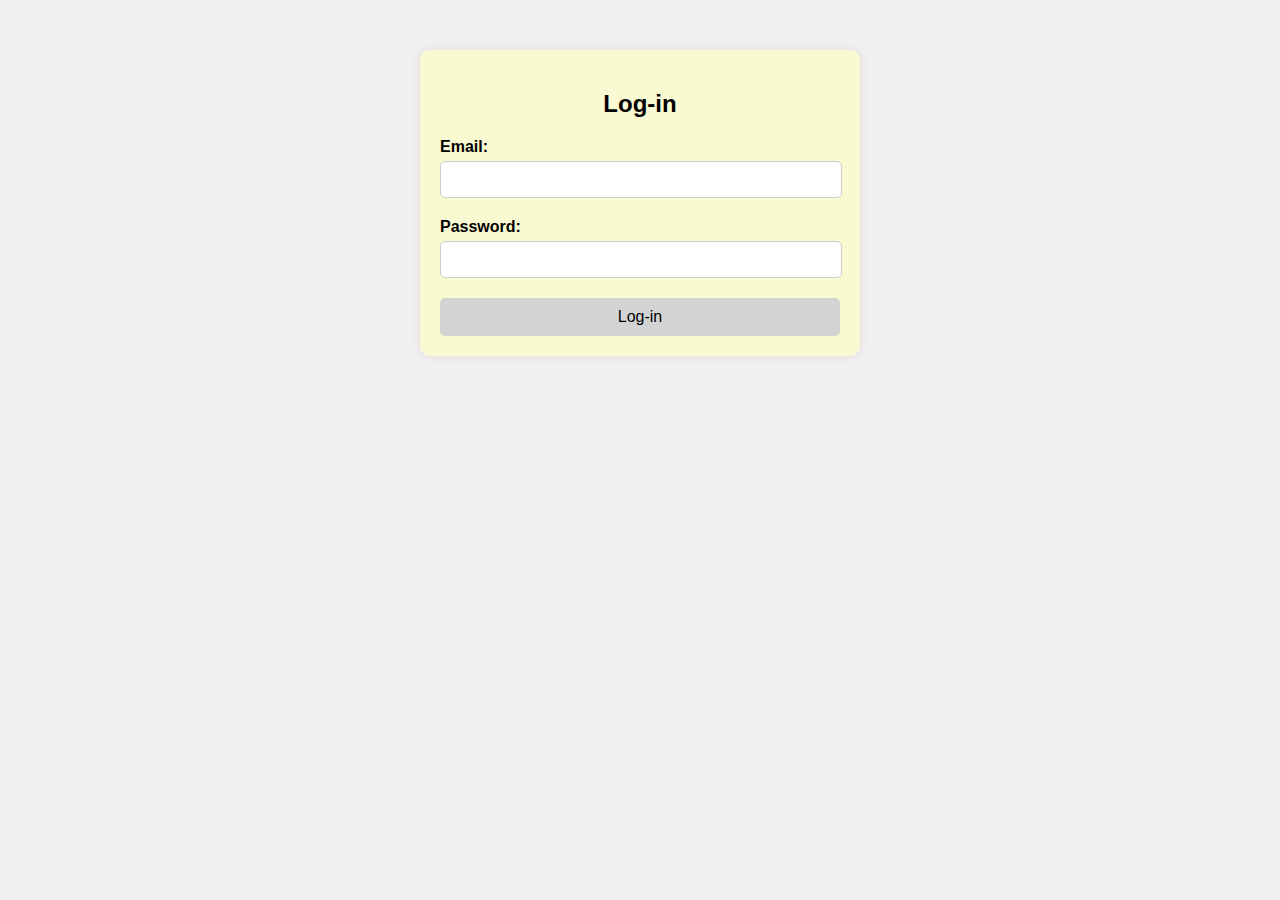
<file: index.html>
<!DOCTYPE html>
<html lang="en">
<head>
    <meta charset="UTF-8">
    <meta name="viewport" content="width=device-width, initial-scale=1.0">
    <title>Document</title>
    <link rel="stylesheet" href="style.css">
</head>
<body>
   

    <div class="container">
        <form action="main.html">
            <h2 class="title">Log-in</h2>
            <div class="form-group">
                <label class="label" for="Email">Email:</label>
                <input type="text" id="Email" name="Email">
            </div> 
            
            <div class="form-group">
                <label class="label" for="Pass">Password:</label>
                <input type="text" id="Pass" name="Pass">
            </div>

           <div class="button">
            <button>Log-in</button>
        </form>
        </div> 
</body>
</html>
</file>
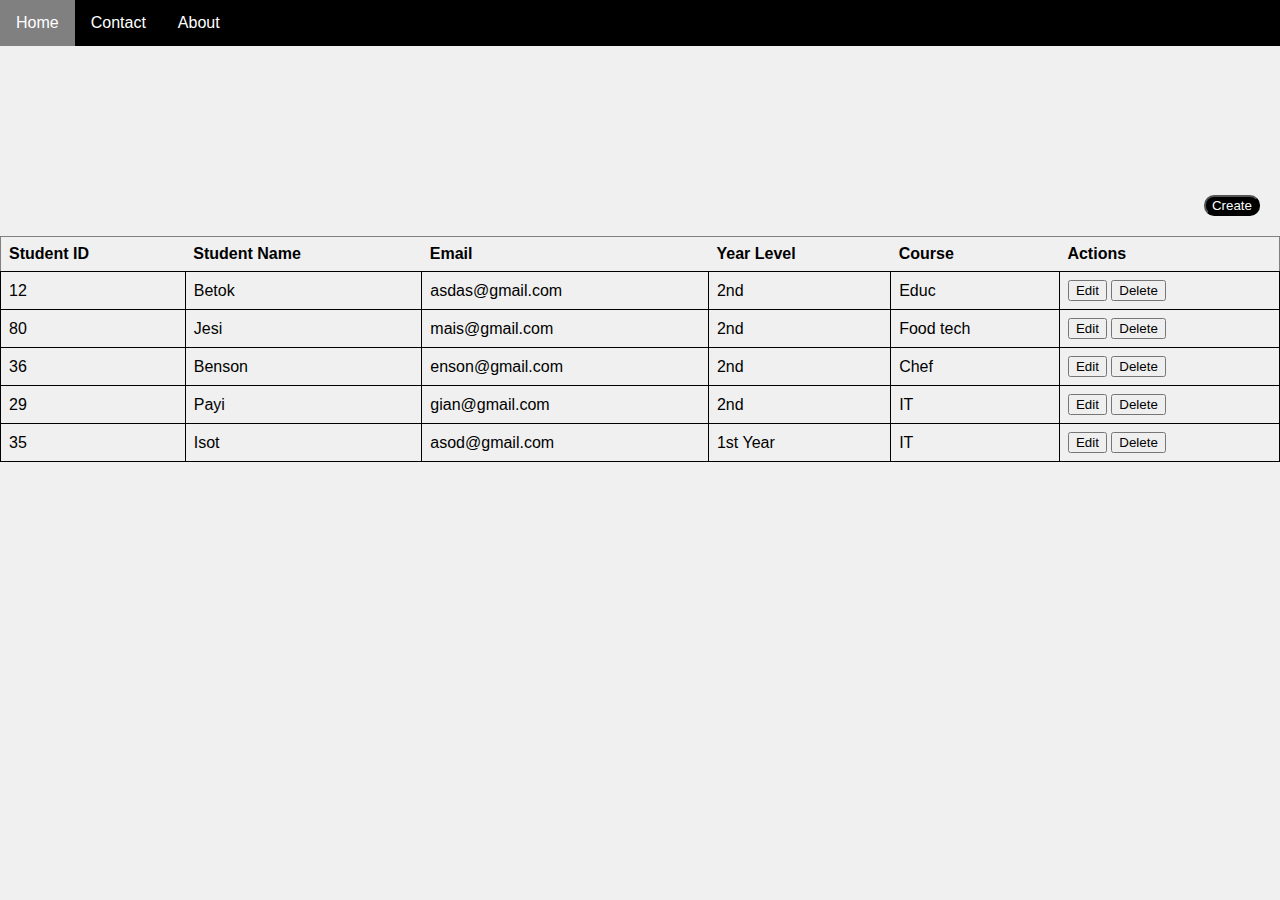
<file: main.html>
<!DOCTYPE html>
<html lang="en">
<head>
    <meta charset="UTF-8">
    <meta name="viewport" content="width=device-width, initial-scale=1.0">
    <title>CRUD</title>
    <link rel="stylesheet" href="style.css">
    <link rel="stylesheet" href="https://cdnjs.cloudflare.com/ajax/libs/font-awesome/6.5.1/css/all.min.css" integrity="sha512-DTOQO9RWCH3ppGqcWaEA1BIZOC6xxalwEsw9c2QQeAIftl+Vegovlnee1c9QX4TctnWMn13TZye+giMm8e2LwA==" crossorigin="anonymous" referrerpolicy="no-referrer" />
</head>
<body>
    <ul>
        <li><a href="#">Home</a></li>
        <li><a href="#contact">Contact</a></li>
        <li><a href="#about">About</a></li>
    </ul>      
    
    <a href="index.html">
        <i class="fa-solid fa-less-than"></i>
    </a>
   
    
        <div class="table">
            <table>
                <div class="create"> <button>Create</button></div>
                <tr>
                    <th>Student ID</th>
                    <th>Student Name</th>
                    <th>Email</th>
                    <th>Year Level</th>
                    <th>Course</th>
                    <th>Actions</th>
                </tr>
    
                <tr>
                    <td>12</td>
                    <td>Betok</td>
                    <td>asdas@gmail.com</td>
                    <td>2nd</td>
                    <td>Educ</td>
                    <td class="action">
                        <button>Edit</button>
                        <button>Delete</button>
                    </td>
                </tr>

                <tr>
                    <td>80</td>
                    <td>Jesi</td>
                    <td>mais@gmail.com</td>
                    <td>2nd</td>
                    <td>Food tech</td>
                    <td class="action">
                        <button>Edit</button>
                        <button>Delete</button>
                    </td>
                    
                </tr>

                <tr>
                    <td>36</td>
                    <td>Benson</td>
                    <td>enson@gmail.com</td>
                    <td>2nd</td>
                    <td>Chef</td>
                    <td class="action">
                        <button>Edit</button>
                        <button>Delete</button>
                    </td>
                </tr>

                <tr>
                    <td>29</td>
                    <td>Payi</td>
                    <td>gian@gmail.com</td>
                    <td>2nd</td>
                    <td>IT</td>
                    <td class="action">
                        <button>Edit</button>
                        <button>Delete</button>
                    </td>
                </tr>

                <tr>
                    <td>35</td>
                    <td>Isot</td>
                    <td>asod@gmail.com</td>
                    <td>1st Year</td>
                    <td>IT</td>
                    <td class="action">
                        <button>Edit</button>
                        <button>Delete</button>
                    </td>
                </tr>


            </table>
        </div>
    
</body>
</html>
</file>
<file: style.css>
body {
    background-color: #f0f0f0;
    margin: 0; 
    font-family: Arial, Helvetica, sans-serif;
    
}

.title {
    text-align: center;
}

.container {
    background-color: lightgoldenrodyellow;
    max-width: 400px;
    margin: auto;
    margin-top: 50px;
    padding: 20px;
    border-radius: 10px; 
    box-shadow: 0 0 10px rgba(147, 20, 20, 0.1); 
}

input {
    width: calc(100% - 20px);
    padding: 10px;
    border: 1px solid #ccc;
    border-radius: 5px;
}

label {
    margin-bottom: 5px;
    display: block;
    font-weight: bold;
}
.form-group {
    margin-bottom: 20px;

}

.button button {
    width: 100%;
    padding: 10px;
    background-color: lightgray;
    border: none;
    border-radius: 5px;
    font-size: 16px;
    color: black;
    cursor: pointer;
    
}


ul {
    list-style-type: none;
    margin: 0;
    padding: 0;
    overflow: hidden;
    background-color:black;
  }
  
  li {
    float: left;
  }
  
  li a {
    display: block;
    color: white;
    text-align: center;
    padding: 14px 16px;
    text-decoration: none;
  }
  
  li a:hover {
    background-color: gray;
  }

  table {
    border-collapse: collapse;
    width: 100%;
    border: 1px solid gray;
    justify-content: center;
    align-items: center;
  }

  td, th {
   
    text-align: left;
    padding: 8px;
  }

  td {
    border: 1px solid black;
  }

.create {
  display: flex;
  justify-content: end;
  align-items: end;
}

.table {
  margin-top: 100px;
}

.fa-less-than {
  padding: 20px;
  font-size: 25px;
  color: black;
}
.create {
  padding: 20px;  
}

.create button {
  color: white;
  background-color: black;
  cursor: pointer;
  border-radius: 10px;
}
</file>
